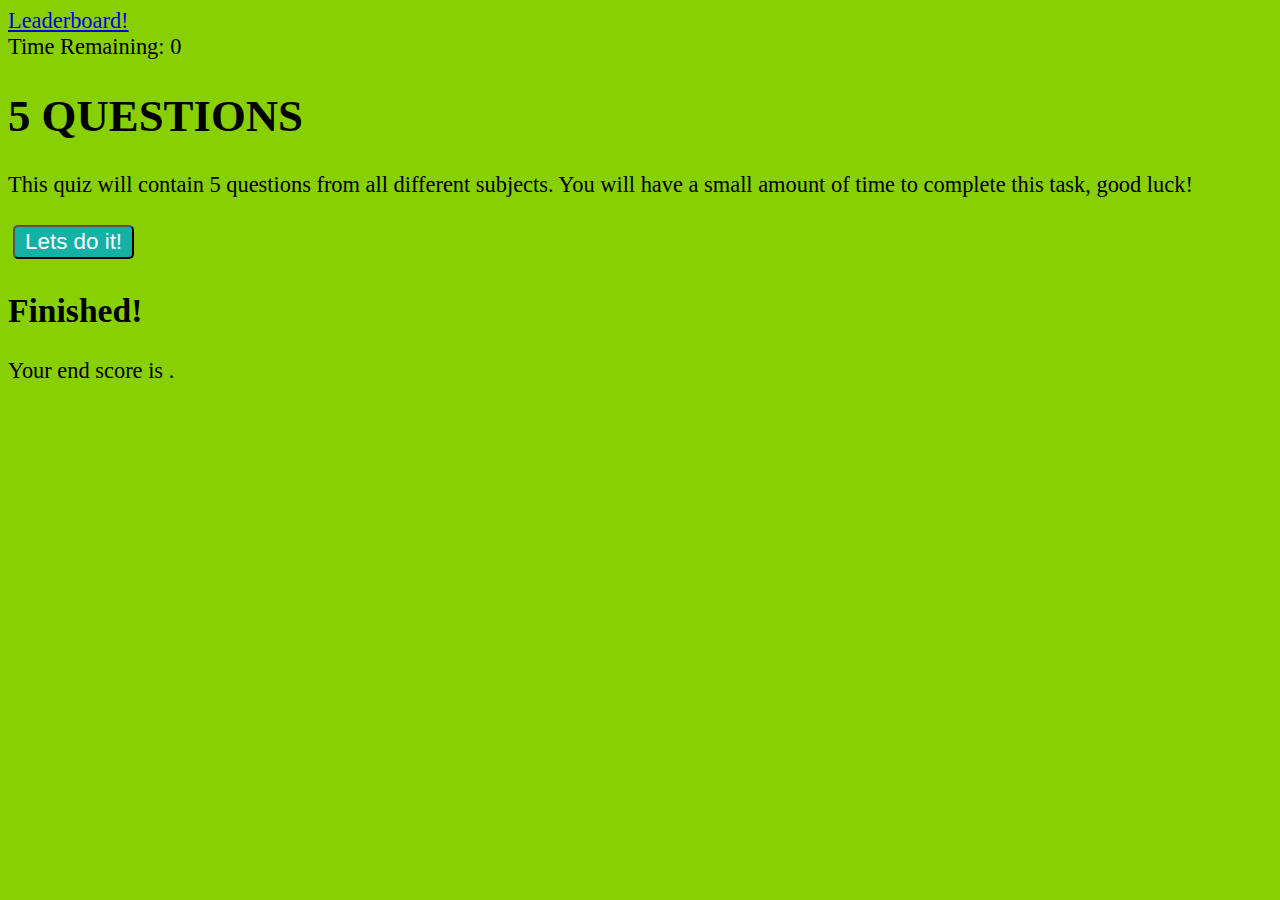
<file: index.html>
<!DOCTYPE html>
<html lang="en">
<head>
    <meta charset="UTF-8">
    <meta http-equiv="X-UA-Compatible" content="IE=edge">
    <meta name="viewport" content="width=device-width, initial-scale=1.0">
    <title>5 Questions!</title>

    <link rel="stylesheet" href="./css/styles.css"/>
</head>

<body>
    <div class="scores"><a href="/hi-score.html">Leaderboard!</a></div>
    <div class="timer">Time Remaining: <span id="time">0</span></div>
    <div class="wrapper">
        <div id="start-screen" class="start">
    <h1>5 QUESTIONS</h1>
    <p> This quiz will contain 5 questions from all different subjects. You will have a small amount of time to complete this task, good luck!</p>
    <button id="start">Lets do it!</button>
    </div>

    <div id="questions" class="hide">
        <h2 id="question-title"></h2>
        <div id="choices" class="choices"></div>
      </div>
</body>
</html>

<div id="end-screen" class="hide">
    <h2>Finished!</h2>
    <p>Your end score is <span id="final-score"></span>.</p>
</div>
</file>
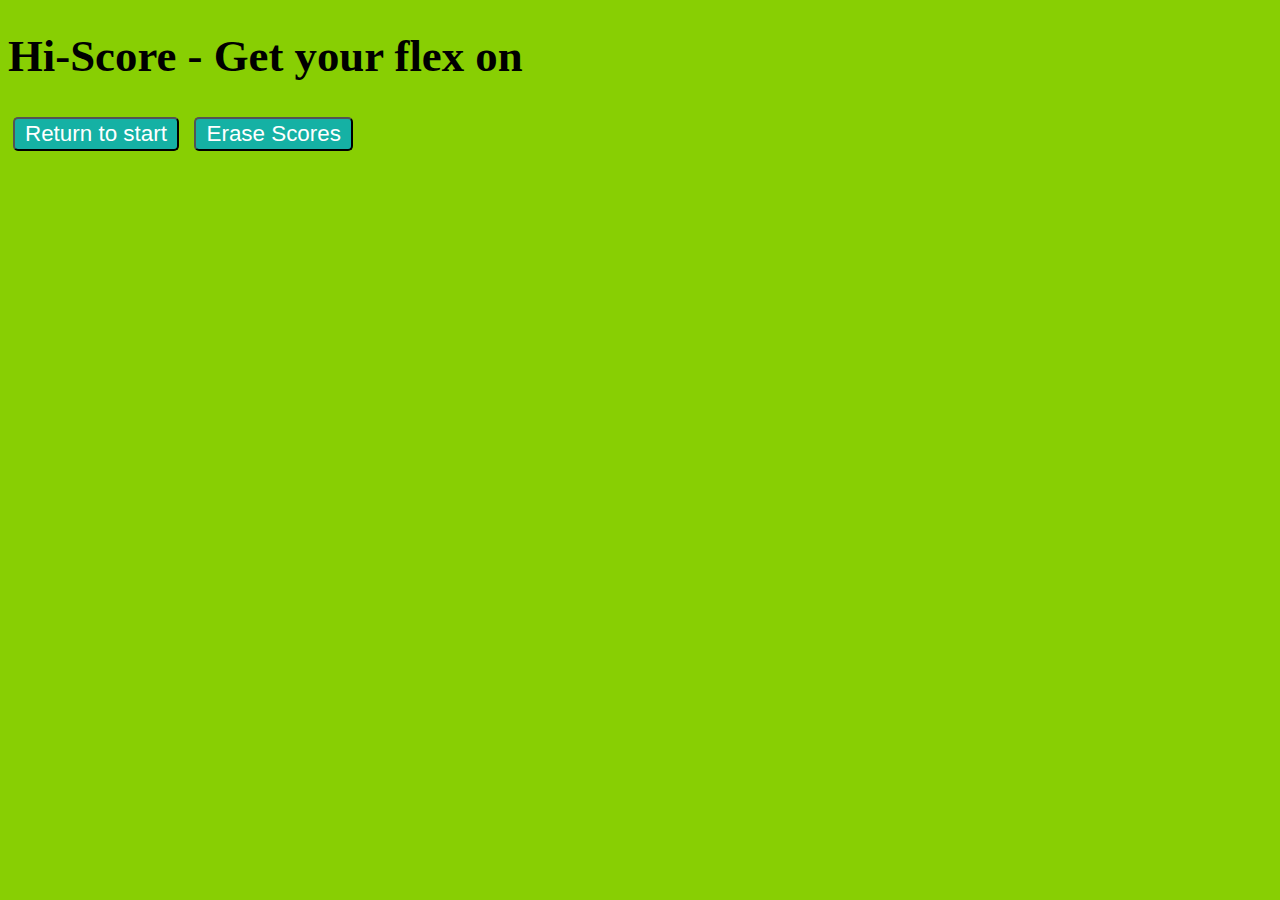
<file: highscores.html>
<!DOCTYPE html>
<html lang="en">
<head>
    <meta charset="UTF-8">
    <meta http-equiv="X-UA-Compatible" content="IE=edge">
    <meta name="viewport" content="width=device-width, initial-scale=1.0">
    <title>Leaderboard</title>
    <link rel="stylesheet" href="./css/styles.css"/>
</head>
<body>
    <div class="wrapper">
        <h1>Hi-Score - Get your flex on</h1>
        <ol id="highscores"></ol>
        <a href="index.html"><button>Return to start</button></a>
        <button id="clear">Erase Scores</button>
    </div>
    <script src="./js/scores.js"></script>
</body>
</html>
</file>
<file: css/styles.css>
.root{
--light: rgb(121, 235, 106);

}


body {
    font-family: Cambria, Cochin, Georgia, Times, 'Times New Roman', serif;
    font-size: 140%;
    background-color: rgb(136, 207, 3);
 }
 
 
 button {
    margin: 5px;
    cursor: crosshair;
    font-size: 100%;
    background-color: #15b1a4;
    border-radius: 5px;
    padding: 2px 10px;
    color: white;
  }
</file>
